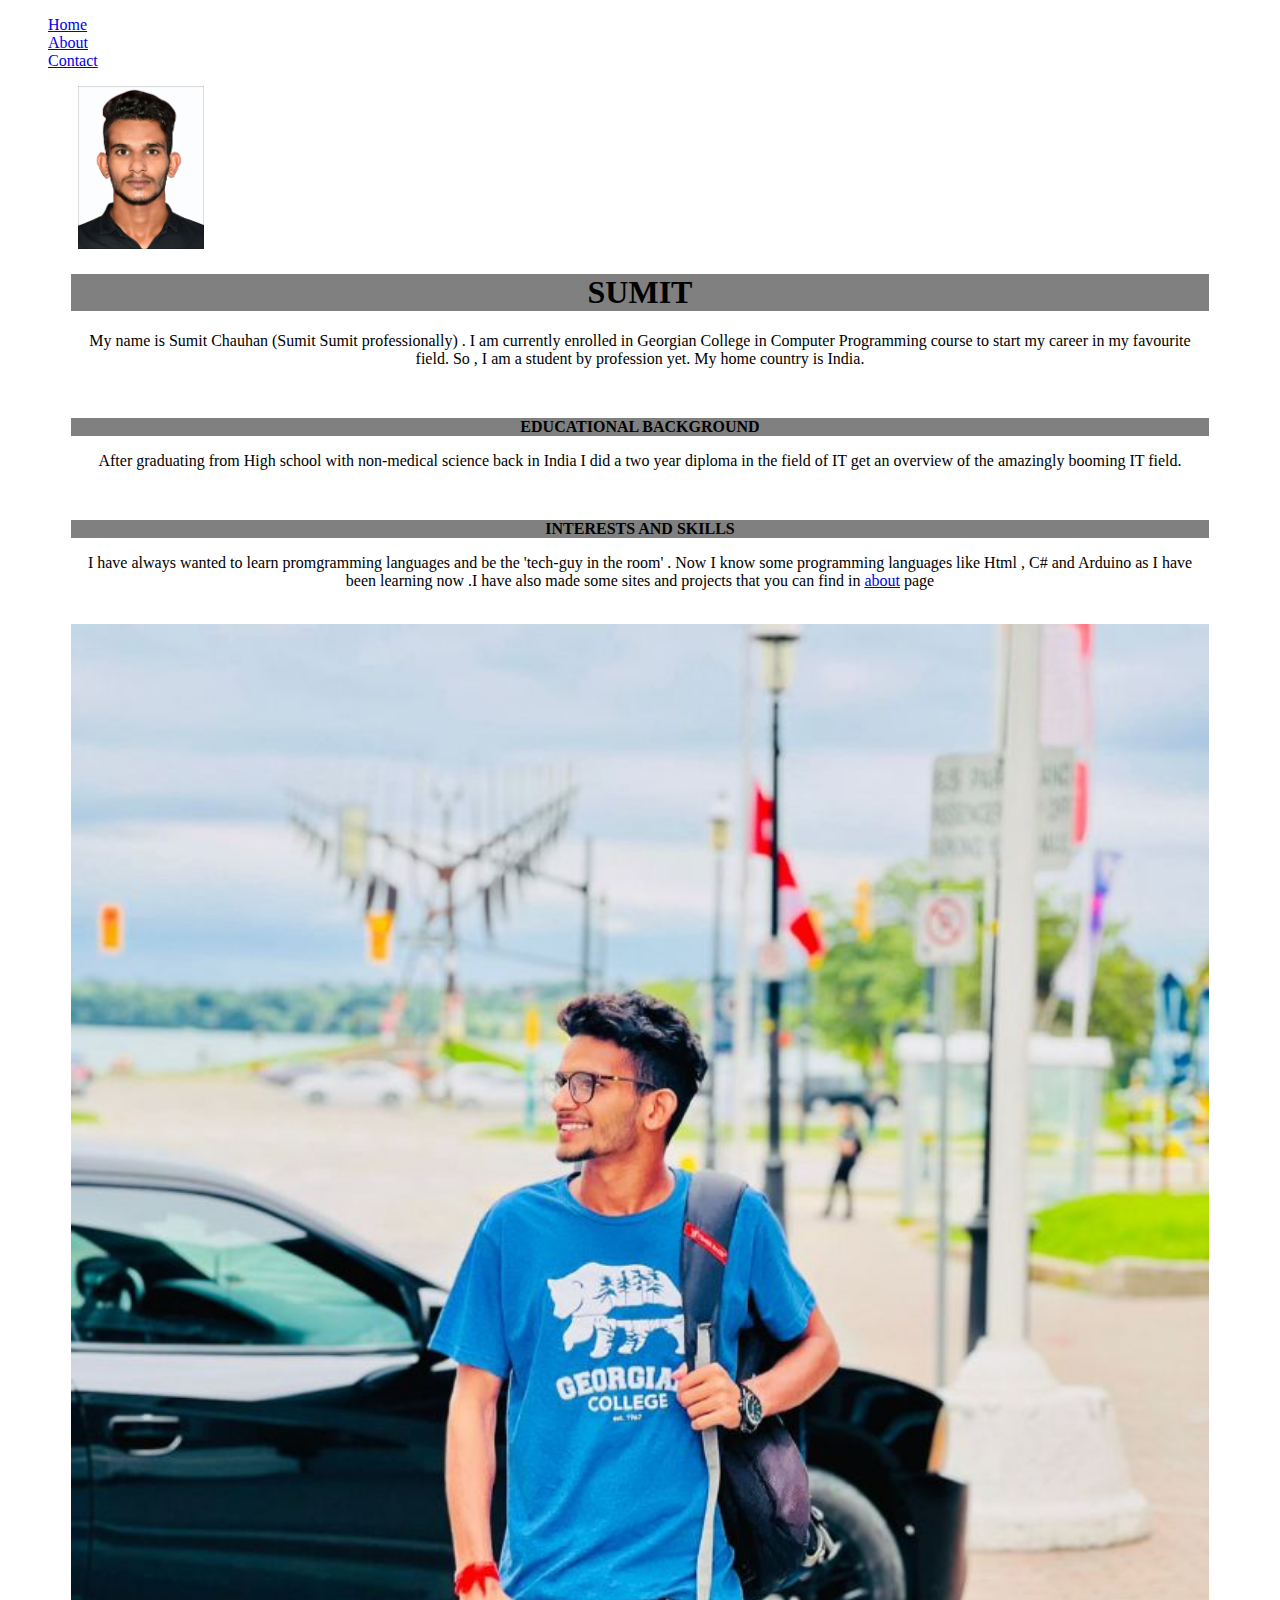
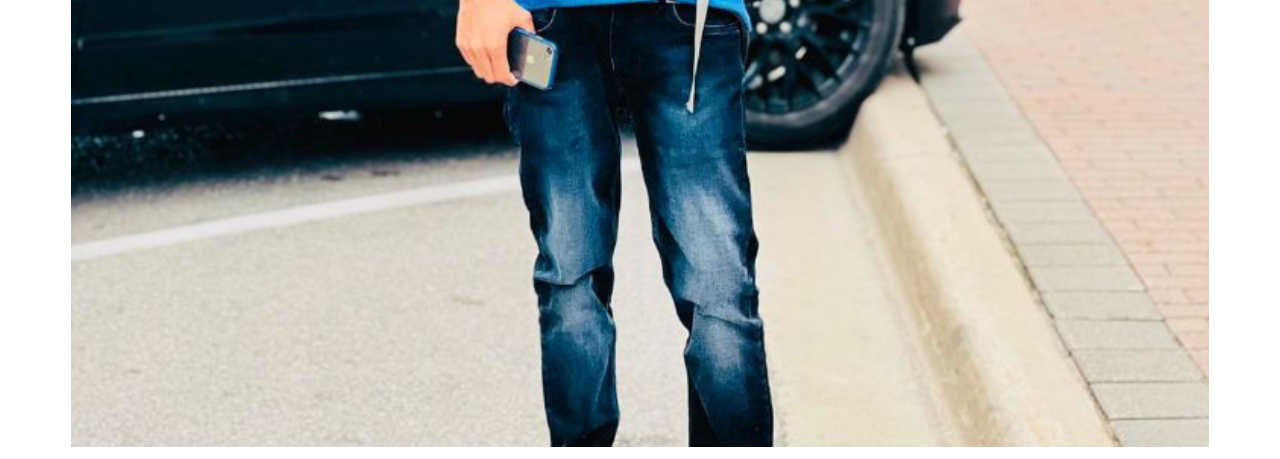
<file: index.html>
<!DOCTYPE html>
<html lang="en">

<head>
    <meta charset="UTF-8">
    <meta http-equiv="X-UA-Compatible" content="IE=edge">
    <meta name="viewport" content="width=device-width, initial-scale=1.0">
    <title>Home</title>
    <link rel="stylesheet" href="./styles/index.css">

</head>

<body>
    <header>
        <nav>
            <ol>
                <a href="./index.html">Home</a><br>
                <a href="./about.html">About</a><br>
                <a href="./contact.html">Contact</a><br>
                
            </ol>
            <img src="./images/prof.image.jpeg" alt="passport size photograph of Sumit">
        </nav>
    </header>
    <div>
        <h1>
            SUMIT
        </h1>
        <P>My name is Sumit Chauhan (Sumit Sumit professionally) . I am currently enrolled in Georgian College in
            Computer
            Programming course to start my career in my favourite field. So , I am a student by profession yet. My home
            country is India.</P><br>



        <b>
            <P> EDUCATIONAL BACKGROUND</P>
        </b>

        <P>After graduating from High school with non-medical science back in India I did a two year diploma in the
            field of IT get an overview of the amazingly booming IT field.</P><br>



        <b>
            <p>INTERESTS AND SKILLS</p>
        </b>

        <p>I have always wanted to learn promgramming languages and be the 'tech-guy in the room' . Now I know some
            programming languages like Html , C# and Arduino as I have been learning now .I have also made some sites
            and projects that you can find in <a href="./about.html">about</a> page </p><br>

        <img src="./images/smt.jpeg" alt="Me wearing georgian college t shirt standing in front of spirit catcher with my car in the background">
        
            


    </div>
</body>

</html>
</file>
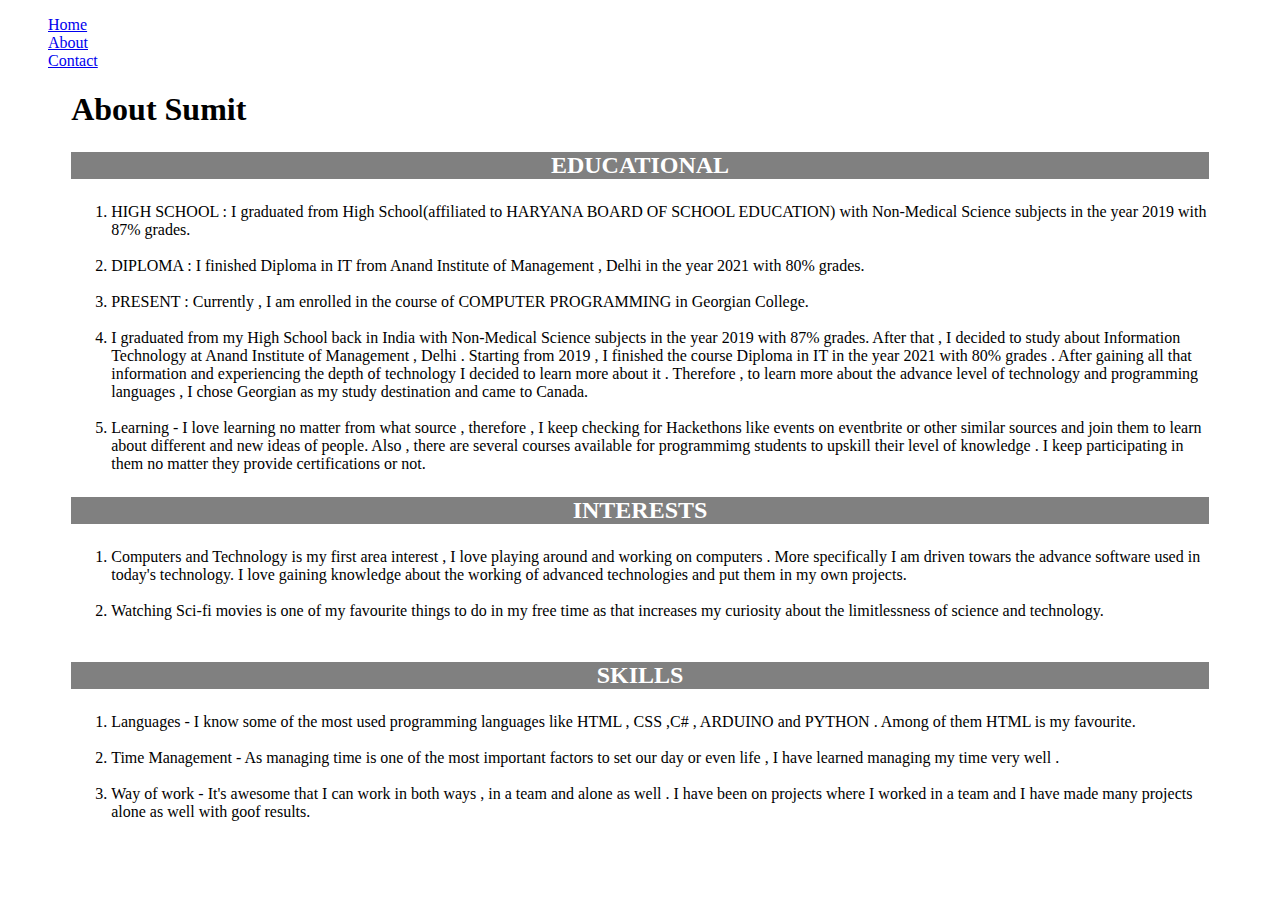
<file: about.html>
<!DOCTYPE html>
<html lang="en">

<head>
    <meta charset="UTF-8">
    <meta http-equiv="X-UA-Compatible" content="IE=edge">
    <meta name="viewport" content="width=device-width, initial-scale=1.0">
    <title>about page</title>
    <link rel="stylesheet" href="./styles/about.css">
    
</head>

<body>
    <header>
        <nav>
            <ol>
                <a href="./index.html">Home</a><br>
                <a href="./about.html">About</a><br>
                <a href="./contact.html">Contact</a><br>
            </ol>
        </nav>
    </header>
    <div>

        <h1>About Sumit</h1>
        <section>
            <b>
                <p>EDUCATIONAL</p>
            </b>
            <ol>
                <li>HIGH SCHOOL : I graduated from High School(affiliated to HARYANA BOARD OF SCHOOL EDUCATION) with
                    Non-Medical Science subjects in the year 2019 with 87% grades.</li><br>

                <li>DIPLOMA : I finished Diploma in IT from Anand Institute of Management , Delhi in the year 2021 with
                    80%
                    grades.</li><br>

                <li>PRESENT : Currently , I am enrolled in the course of COMPUTER PROGRAMMING in Georgian College. </li>
                <br>

                <li>I graduated from my High School back in India with Non-Medical Science subjects in the year 2019
                    with
                    87% grades.
                    After that , I decided to study about Information Technology at Anand Institute of Management ,
                    Delhi .
                    Starting
                    from 2019 , I finished the course Diploma in IT in the year 2021 with 80% grades . After gaining all
                    that
                    information and experiencing the depth of technology I decided to learn more about it . Therefore ,
                    to
                    learn
                    more about the advance level of technology and programming languages , I chose Georgian as my study
                    destination
                    and came to
                    Canada. </li><br>
                <li>Learning - I love learning no matter from what source , therefore , I keep checking for Hackethons
                    like events on eventbrite or other similar sources and join them to learn about different and new
                    ideas of people. Also , there are several courses available for programmimg students to upskill
                    their level of knowledge . I keep participating in them no matter they provide certifications or
                    not.</li>



            </ol>
        </section>

        <section>
            <b>
                <p>INTERESTS</p>
            </b>
            <ol>
                <li>Computers and Technology is my first area interest , I love playing around and working on computers
                    .
                    More
                    specifically I am driven towars the advance software used in today's technology. I love gaining
                    knowledge about
                    the working of advanced technologies and put them in my own projects. </li><br>

                <li>Watching Sci-fi movies is one of my favourite things to do in my free time as that increases my
                    curiosity about
                    the limitlessness of science and technology.</li><br>
            </ol>
        </section>
        <section>
            <b>
                <p>SKILLS</p>
            </b>
            <ol>
                <li>Languages - I know some of the most used programming languages like HTML , CSS ,C# , ARDUINO and
                    PYTHON
                    . Among of them HTML is my favourite. </li><br>
                <li>Time Management - As managing time is one of the most important factors to set our day or even life
                    , I
                    have learned managing my time very well . </li><br>
                <li>Way of work - It's awesome that I can work in both ways , in a team and alone as well . I have been
                    on projects where I worked in a team and I have made many projects alone as well with goof results.
                </li><br>
            </ol>
        </section>
    </div>


</body>

</html>
</file>
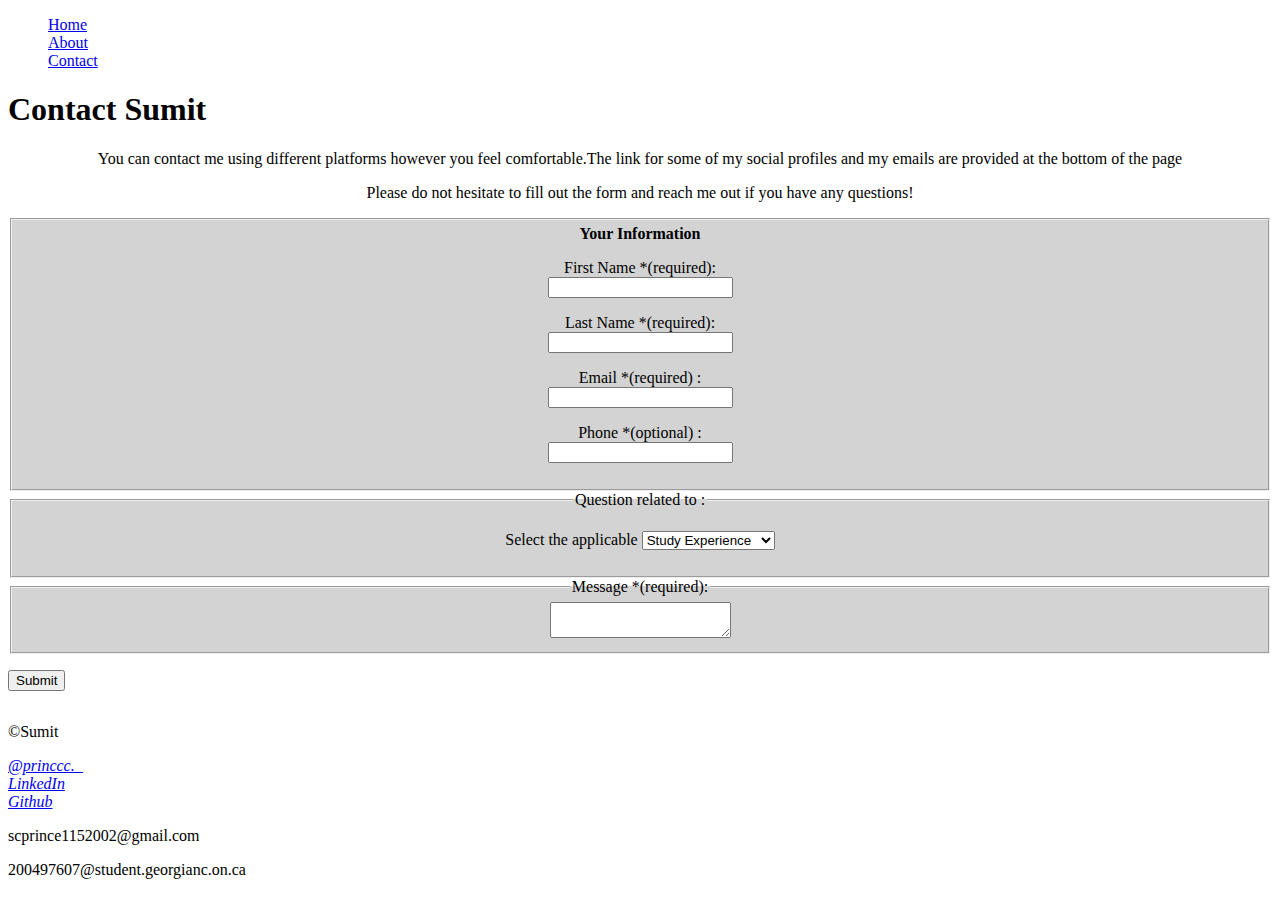
<file: contact.html>
<!DOCTYPE html>
<html lang="en">
<head>
    <meta charset="UTF-8">
    <meta http-equiv="X-UA-Compatible" content="IE=edge">
    <meta name="viewport" content="width=device-width, initial-scale=1.0">
    <title>contact page</title>
    <link rel="stylesheet" href="./styles/contact.css">
    
</head>
<body>
    <main>
        <header>
            <nav>
                <ol>
                    <a href="./index.html">Home</a><br>
                    <a href="./about.html">About</a><br>
                    <a href="./contact.html">Contact</a><br>
                </ol>
            </nav>
            <div>
            <h1>Contact Sumit</h1>
            <P>You can contact me using different platforms however you feel comfortable.The link for some of my social profiles and my emails are provided at the bottom of the page</P>
            <p>Please do not hesitate to fill out the form and reach me out if you have any questions!</p>
        </header>
        <form action="./thanks.html" netlify method="post">
           
        <fieldset>
            <b><legend>Your Information</legend></b>
            
            <p>
                <label for="firstName">First Name *(required):</label><br>
                <input type="text" name="firstName" id="firstName" required>
            </p>

            <p>
                <label for="lastName">Last Name *(required):</label><br>
                <input type="text" name="lastName" id="lastName" required>
            </p>

            <p>
                <label for="email">Email *(required) :</label><br>
                <input type="text" name="email" id="email" required>

            </p>
            <p>
                <label for="phone">Phone *(optional) :</label><br>
                <input type="number" name="phone" id="phone">
            </p>

        </fieldset>
        <fieldset>
            <legend>Question related to :</legend>
            <p>Select the applicable
                <select>
                    <option>Study Experience</option>
                    <option>Business Proposal</option>
                    <option>General Inquiry</option>
                    

                </select>
            </p>



        </fieldset>
        <fieldset>
            <legend>Message *(required):</legend>
           <textarea></textarea>
        </fieldset>
    </div>

        <p>
            <input type="Submit" value="Submit">
        </p>


        </form>
    </main>
    <footer>
        <p>&copy;Sumit</p>
        
        <cite><a href="https://instagram.com/princcc._?igshid=YmMyMTA2M2Y=">@princcc._</a></cite><br>
        
        <cite><a href="https://www.linkedin.com/in/sumit-ca/">LinkedIn</a></cite><br>

        <cite><a href="https://github.com/sumitsumit01">Github</a></cite><br>

        <p>scprince1152002@gmail.com</p>
        <p>200497607@student.georgianc.on.ca</p>
    </footer>
</body>

</html>
</file>
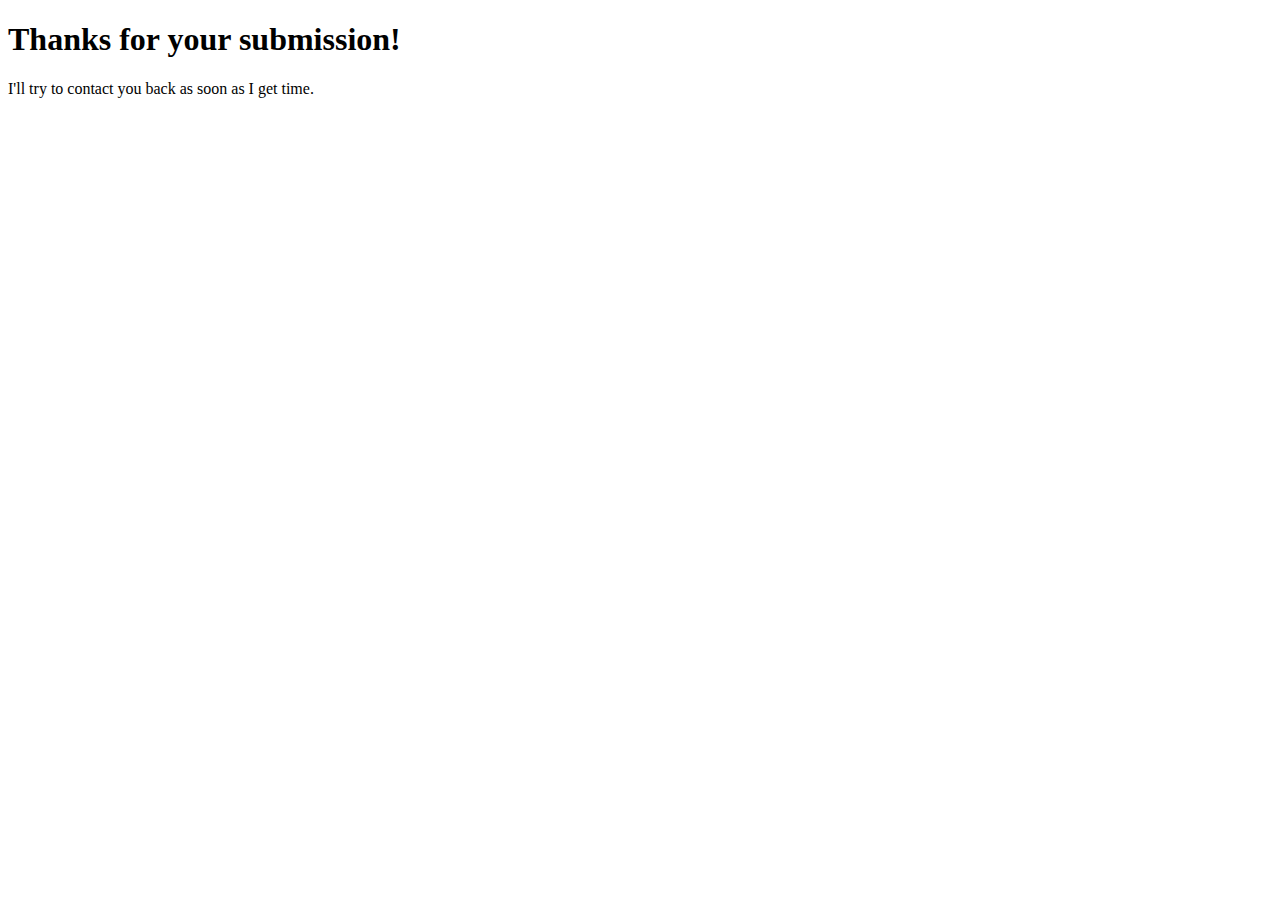
<file: thanks.html>
<!DOCTYPE html>
<html lang="en">
    <head>
        <meta charset="UTF-8" />
        <meta http-equiv="X-UA-Compatible" content="IE=edge" />
        <meta name="viewport" content="width=device-width, initial-scale=1.0" />
        <title>Thanks</title>
    </head>

    <body>
        <main>
             <h1>Thanks for your submission!</h1>
             <p>I'll try to contact you back as soon as I get time.</p>
        </main>
    </body>
</html>
</file>
<file: styles/index.css>
h1 {
    text-align: center;
    background-color: grey;
    
}

div {
    width: 90%;
    text-align: center;
    margin-left: auto;
    margin-right: auto;
}
p:nth-child(1){
    background-color: grey;
}
img{
    width: 100%;
}
nav > img{
    width: 10%;
    margin-left: 70px;
}
</file>
<file: styles/about.css>
div {
    width: 90%;
    margin-left: auto;
    margin-right: auto;
}

p {
    text-align: center;
    font-size: x-large;
    background-color: gray;
    color: white;
}
</file>
<file: styles/contact.css>
div > p{
    text-align: center;
    
}
fieldset{
    text-align: center;
    background-color: lightgray;
}
footer{
    align-content: baseline;
}
</file>
